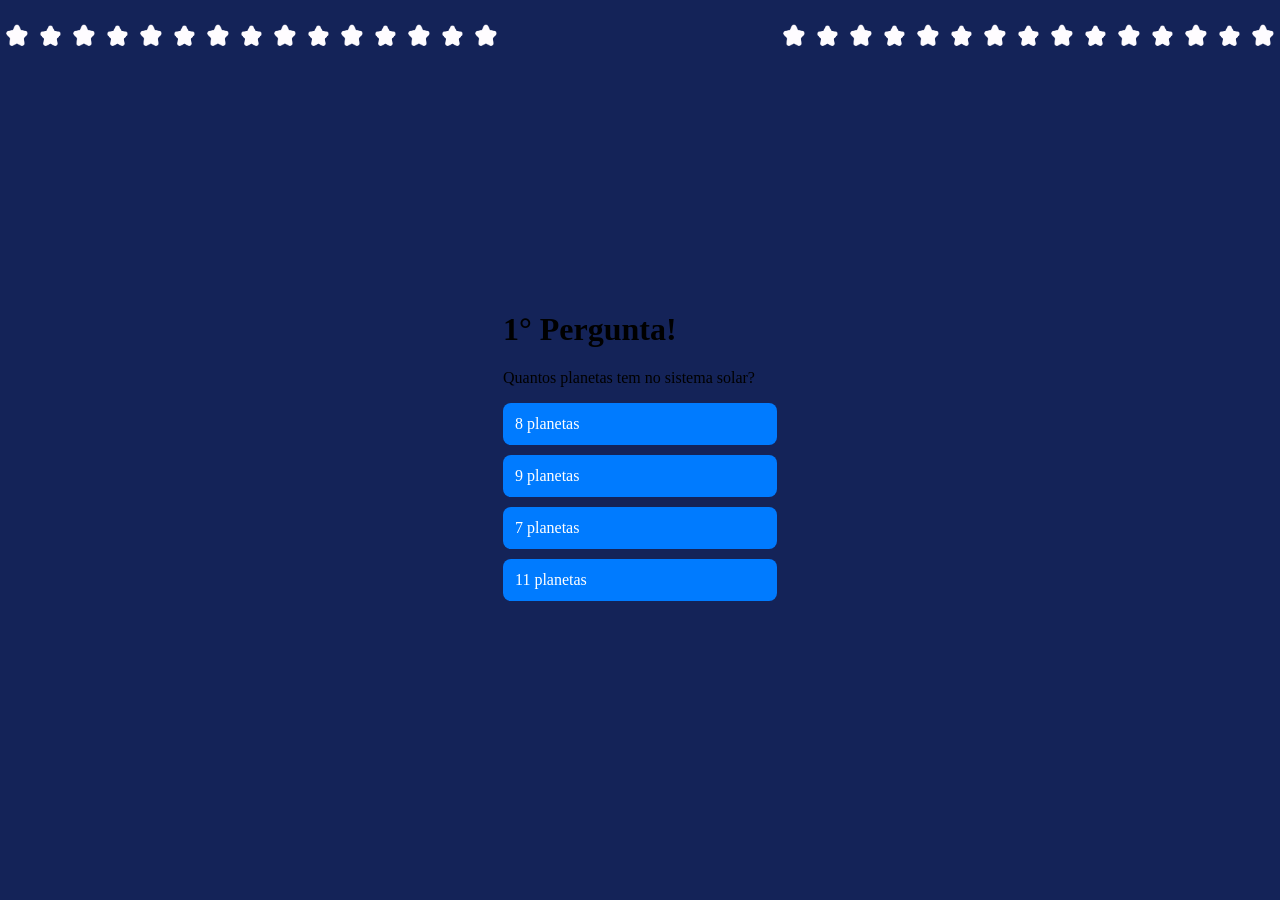
<file: facil1.html>
<!DOCTYPE html>
<html lang="pt-br">
<head>
    <meta charset="UTF-8">
    <meta name="viewport" content="width=device-width, initial-scale=1.0">
    <title>Quiz Astrônomia</title>
    <link rel="stylesheet" href="style.css">
</head>
<body>
         <div class="container">
        <span class="icone" style="--i: 30;"></span>
        <span class="icone" style="--i: 39;"></span>
        <span class="icone" style="--i: 27;"></span>
        <span class="icone" style="--i: 22;"></span>
        <span class="icone" style="--i: 41;"></span>
        <span class="icone" style="--i: 28;"></span>
        <span class="icone" style="--i: 35;"></span>
        <span class="icone" style="--i: 50;"></span>
        <span class="icone" style="--i: 25;"></span>
        <span class="icone" style="--i: 21;"></span>
        <span class="icone" style="--i: 20;"></span>
        <span class="icone" style="--i: 26;"></span>
        <span class="icone" style="--i: 40;"></span>
        <span class="icone" style="--i: 26;"></span>
        <span class="icone" style="--i: 23;"></span>

    </div>
    <div>
        <form>
            <h1>1° Pergunta!</h1>
            <p id="pergunta">Quantos planetas tem no sistema solar?</p>

            <label class="pergunta">8 planetas</label>
            <input type="radio" name="certo" id="resposta1" value="certo">
        

            <label class="pergunta">9 planetas</label>
            <input type="radio" name="errado" id="resposta2" value="errado">

            <label class="pergunta">7 planetas</label>
            <input type="radio" name="errado" id="resposta3" value="errado">

            <label class="pergunta">11 planetas</label>
            <input type="radio" name="errado" id="resposta4" value="errado">
        </form>
        <!-- <button id="resposta1" onclick="responder(this)" value="certo"> 8 planetas</button>
    
        <button class="botaoerrado" onclick="responder(this)" id="resposta2" value="errado">  9 planetas</button>
    
        <button class="botaoerrado" onclick="responder(this)" id="resposta3" value="errado"> 7 planetas</button>
    
        <button class="botaoerrado" onclick="responder(this)" id="resposta4" value="errado"> 11 planetas</button>

        <button class="botaopassar" id="botaoPassar"> Passar </button> -->
    </div>
<div id="resultado"></div>

<script>
    function verificarResposta(event) {
        event.preventDefault();
        const form = document.getElementById("quiz-form");
        const resposta = form.resposta.value;
        const resultado = document.getElementById("resultado");

        if (!resposta) {
            resultado.innerText = "Por favor, selecione uma opção.";
            return false;
        }

        if (resposta == "true") {
            resultado.innerText = "Resposta correta!";
            resultado.style.color = "green";
        } else {
            resultado.innerText = "Resposta incorreta.";
            resultado.style.color = "red";
        }

        // Impede novo envio
        const radios = form.querySelectorAll('input[type="radio"]');
        for (const radio of radios) {
            radio.disabled = true;
        }
        form.querySelector('#submit-btn').disabled = true;

        return false;
    }
</script>


    <div class="container">
        <span class="icone" style="--i: 59;"></span>
        <span class="icone" style="--i: 34;"></span>
        <span class="icone" style="--i: 30;"></span>
        <span class="icone" style="--i: 21;"></span>
        <span class="icone" style="--i: 49;"></span>
        <span class="icone" style="--i: 52;"></span>
        <span class="icone" style="--i: 27;"></span>
        <span class="icone" style="--i: 41;"></span>
        <span class="icone" style="--i: 48;"></span>
        <span class="icone" style="--i: 30;"></span>
        <span class="icone" style="--i: 27;"></span>
        <span class="icone" style="--i: 29;"></span>
        <span class="icone" style="--i: 50;"></span>
        <span class="icone" style="--i: 36;"></span>
        <span class="icone" style="--i: 29;"></span>

    </div>
    <script src="facil.js"></script>
</body>
</html>
</file>
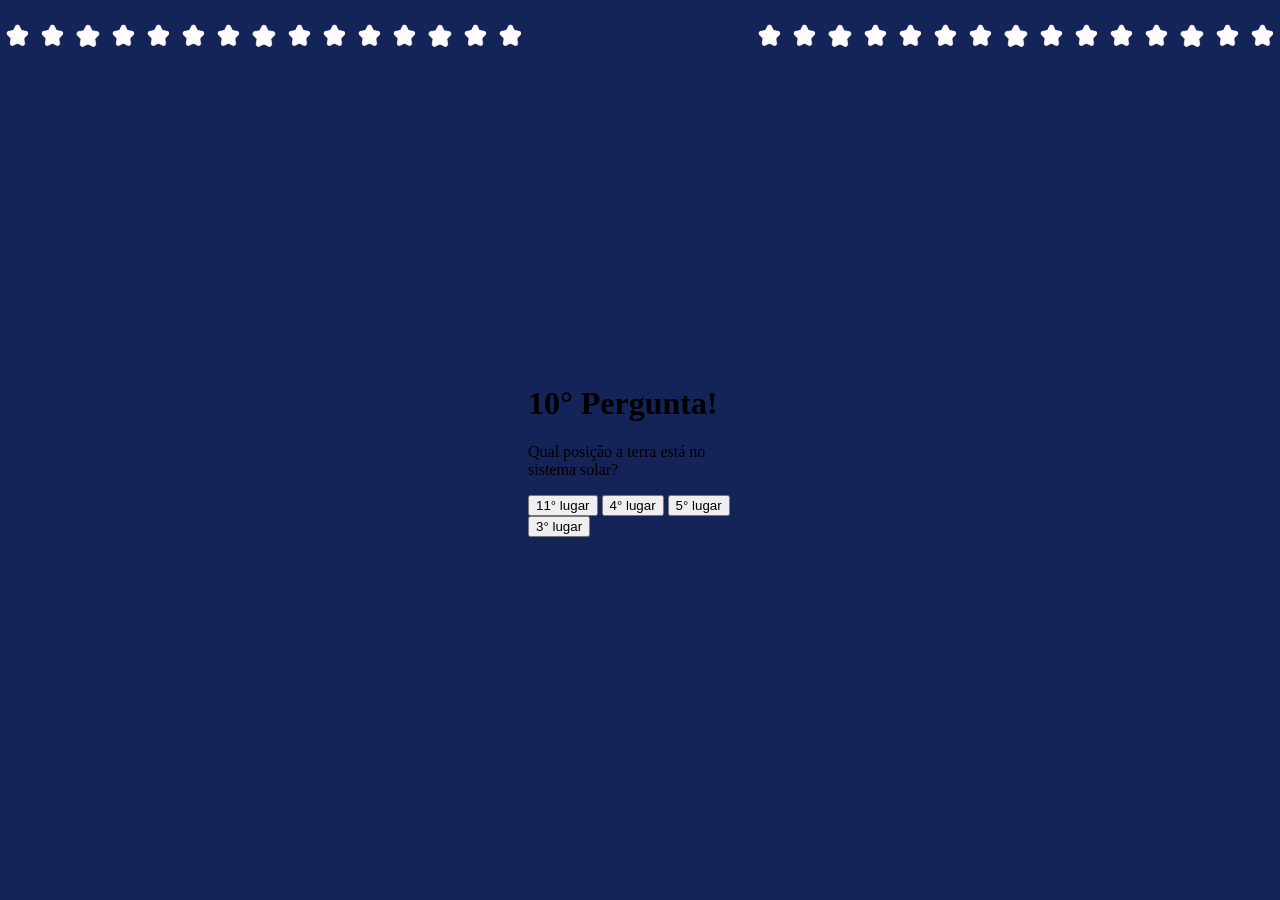
<file: facil10.html>
<!DOCTYPE html>
<html lang="pt-br">
<head>
    <meta charset="UTF-8">
    <meta name="viewport" content="width=device-width, initial-scale=1.0">
    <title>Quiz Astrônomia</title>
    <link rel="stylesheet" href="style.css">
</head>
<body>
         <div class="container">
        <span class="icone" style="--i: 30;"></span>
        <span class="icone" style="--i: 39;"></span>
        <span class="icone" style="--i: 27;"></span>
        <span class="icone" style="--i: 22;"></span>
        <span class="icone" style="--i: 41;"></span>
        <span class="icone" style="--i: 28;"></span>
        <span class="icone" style="--i: 35;"></span>
        <span class="icone" style="--i: 50;"></span>
        <span class="icone" style="--i: 25;"></span>
        <span class="icone" style="--i: 21;"></span>
        <span class="icone" style="--i: 20;"></span>
        <span class="icone" style="--i: 26;"></span>
        <span class="icone" style="--i: 40;"></span>
        <span class="icone" style="--i: 26;"></span>
        <span class="icone" style="--i: 23;"></span>

    </div>
    <div class="perguntas">
        <h1>10° Pergunta!</h1>
        <p>Qual posição a terra está no sistema solar?</p>
    
        <button class="botaoerrado">  11° lugar</button>
    
        <button class="botaoerrado"> 4° lugar</button>
    
        <button class="botaoerrado"> 5° lugar</button>

        <button  id="botaocerto" onclick="passar()">  3° lugar</button>


    </div>
    <div class="container">
        <span class="icone" style="--i: 59;"></span>
        <span class="icone" style="--i: 34;"></span>
        <span class="icone" style="--i: 30;"></span>
        <span class="icone" style="--i: 21;"></span>
        <span class="icone" style="--i: 49;"></span>
        <span class="icone" style="--i: 52;"></span>
        <span class="icone" style="--i: 27;"></span>
        <span class="icone" style="--i: 41;"></span>
        <span class="icone" style="--i: 48;"></span>
        <span class="icone" style="--i: 30;"></span>
        <span class="icone" style="--i: 27;"></span>
        <span class="icone" style="--i: 29;"></span>
        <span class="icone" style="--i: 50;"></span>
        <span class="icone" style="--i: 36;"></span>
        <span class="icone" style="--i: 29;"></span>

    </div>
    <script src="facil.js"></script>
</body>
</html>
</file>
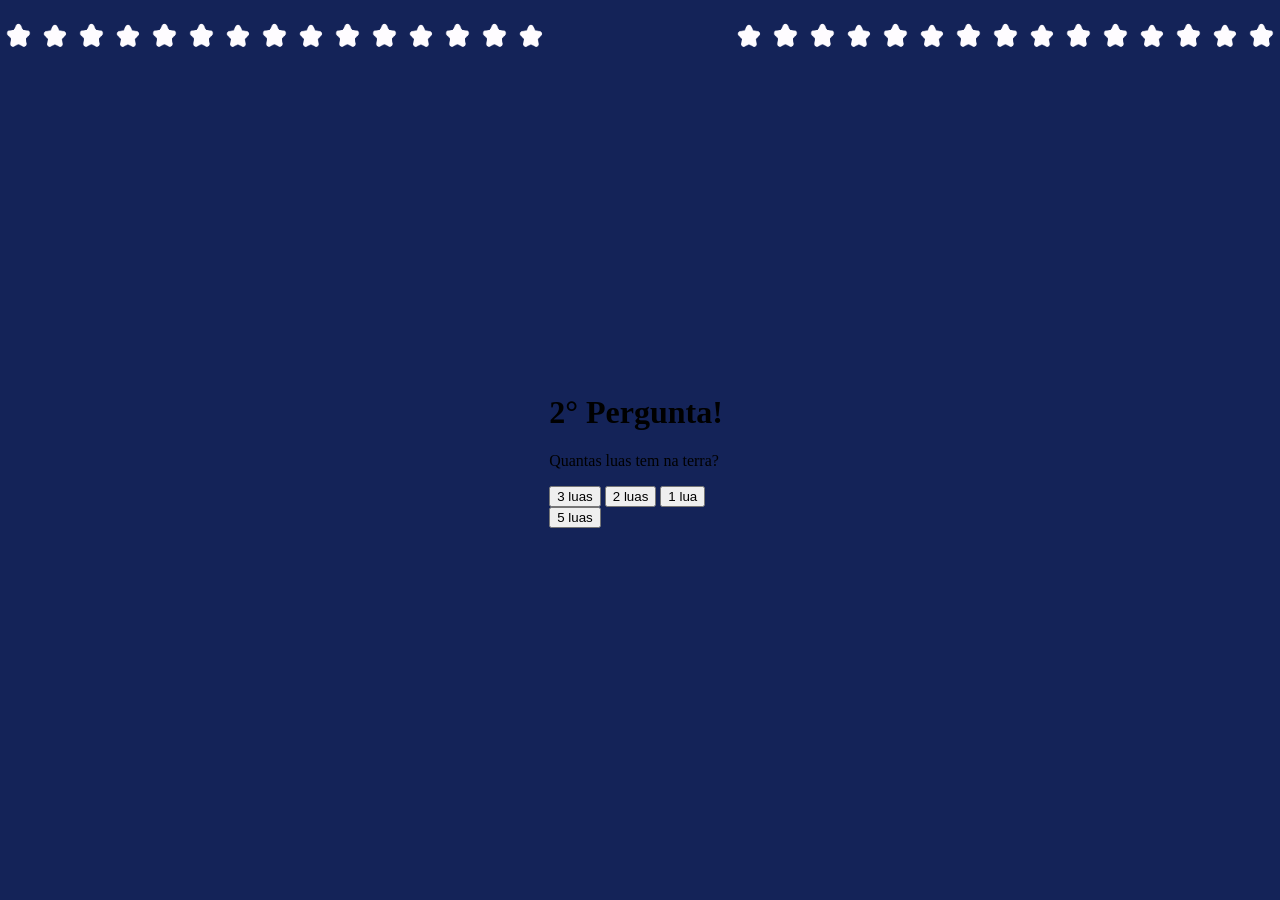
<file: facil2.html>
<!DOCTYPE html>
<html lang="pt-br">
<head>
    <meta charset="UTF-8">
    <meta name="viewport" content="width=device-width, initial-scale=1.0">
    <title>Quiz Astrônomia</title>
    <link rel="stylesheet" href="style.css">
</head>
<body>
         <div class="container">
        <span class="icone" style="--i: 30;"></span>
        <span class="icone" style="--i: 39;"></span>
        <span class="icone" style="--i: 27;"></span>
        <span class="icone" style="--i: 22;"></span>
        <span class="icone" style="--i: 41;"></span>
        <span class="icone" style="--i: 28;"></span>
        <span class="icone" style="--i: 35;"></span>
        <span class="icone" style="--i: 50;"></span>
        <span class="icone" style="--i: 25;"></span>
        <span class="icone" style="--i: 21;"></span>
        <span class="icone" style="--i: 20;"></span>
        <span class="icone" style="--i: 26;"></span>
        <span class="icone" style="--i: 40;"></span>
        <span class="icone" style="--i: 26;"></span>
        <span class="icone" style="--i: 23;"></span>

    </div>
    <div class="perguntas">
        <h1>2° Pergunta!</h1>
        <p>Quantas luas tem na terra?</p>
    
        <button class="botaoerrado"> 3 luas</button>
    
        <button class="botaoerrado">  2 luas</button>
    
        <button id="botaocerto" onclick="passar()"> 1 lua</button>
    
        <button class="botaoerrado"> 5 luas</button>


    </div>
    <div class="container">
        <span class="icone" style="--i: 59;"></span>
        <span class="icone" style="--i: 34;"></span>
        <span class="icone" style="--i: 30;"></span>
        <span class="icone" style="--i: 21;"></span>
        <span class="icone" style="--i: 49;"></span>
        <span class="icone" style="--i: 52;"></span>
        <span class="icone" style="--i: 27;"></span>
        <span class="icone" style="--i: 41;"></span>
        <span class="icone" style="--i: 48;"></span>
        <span class="icone" style="--i: 30;"></span>
        <span class="icone" style="--i: 27;"></span>
        <span class="icone" style="--i: 29;"></span>
        <span class="icone" style="--i: 50;"></span>
        <span class="icone" style="--i: 36;"></span>
        <span class="icone" style="--i: 29;"></span>

    </div>
    <script src="facil.js"></script>
</body>
</html>
</file>
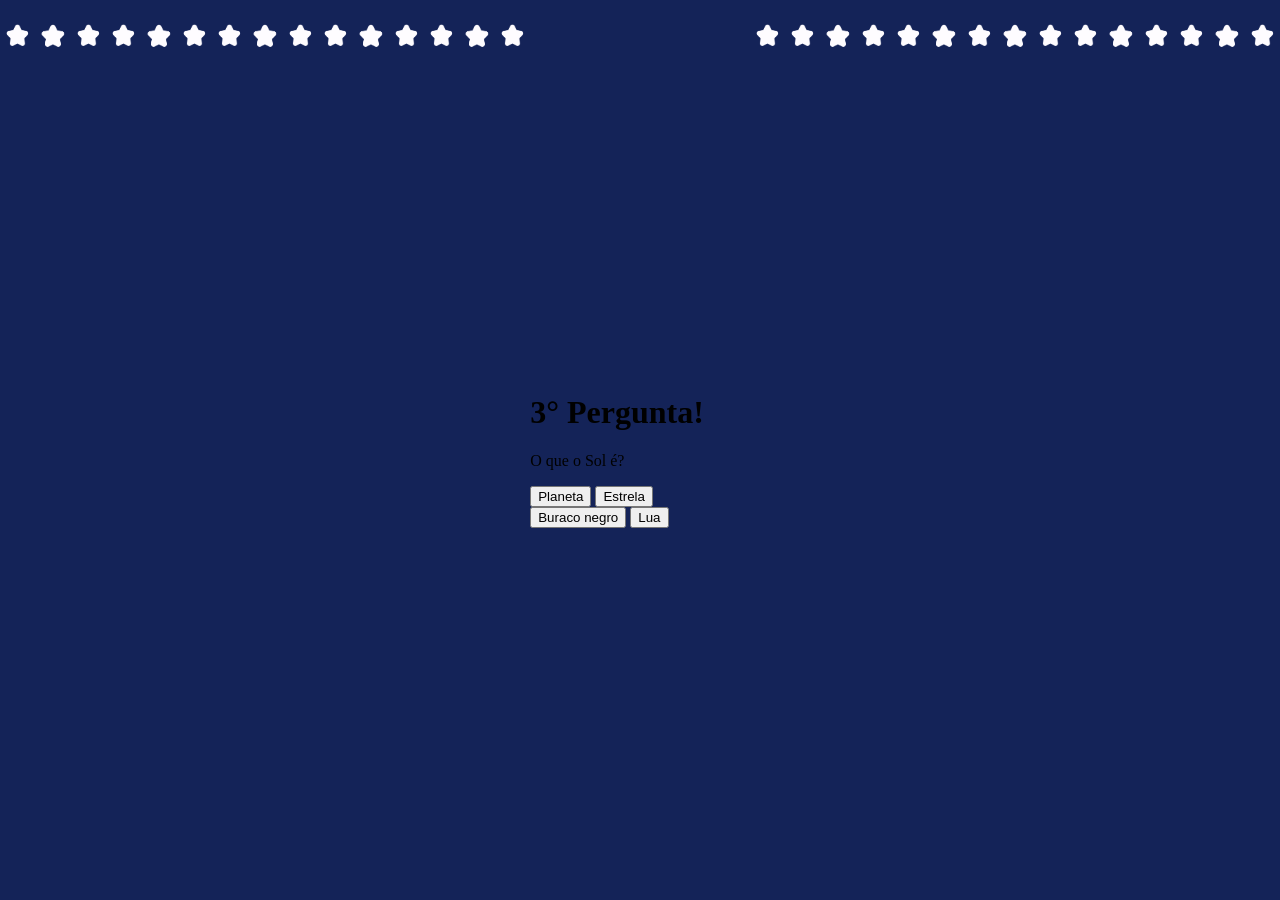
<file: facil3.html>
<!DOCTYPE html>
<html lang="pt-br">
<head>
    <meta charset="UTF-8">
    <meta name="viewport" content="width=device-width, initial-scale=1.0">
    <title>Quiz Astrônomia</title>
    <link rel="stylesheet" href="style.css">
</head>
<body>
         <div class="container">
        <span class="icone" style="--i: 30;"></span>
        <span class="icone" style="--i: 39;"></span>
        <span class="icone" style="--i: 27;"></span>
        <span class="icone" style="--i: 22;"></span>
        <span class="icone" style="--i: 41;"></span>
        <span class="icone" style="--i: 28;"></span>
        <span class="icone" style="--i: 35;"></span>
        <span class="icone" style="--i: 50;"></span>
        <span class="icone" style="--i: 25;"></span>
        <span class="icone" style="--i: 21;"></span>
        <span class="icone" style="--i: 20;"></span>
        <span class="icone" style="--i: 26;"></span>
        <span class="icone" style="--i: 40;"></span>
        <span class="icone" style="--i: 26;"></span>
        <span class="icone" style="--i: 23;"></span>

    </div>
    <div class="perguntas">
        <h1>3° Pergunta!</h1>
        <p>O que o Sol é?</p>
    
        <button class="botaoerrado" > Planeta </button>
    
        <button  id="botaocerto" onclick="passar()"> Estrela</button>
    
        <button class="botaoerrado">  Buraco negro</button>
    
        <button class="botaoerrado"> Lua</button>


    </div>
    <div class="container">
        <span class="icone" style="--i: 59;"></span>
        <span class="icone" style="--i: 34;"></span>
        <span class="icone" style="--i: 30;"></span>
        <span class="icone" style="--i: 21;"></span>
        <span class="icone" style="--i: 49;"></span>
        <span class="icone" style="--i: 52;"></span>
        <span class="icone" style="--i: 27;"></span>
        <span class="icone" style="--i: 41;"></span>
        <span class="icone" style="--i: 48;"></span>
        <span class="icone" style="--i: 30;"></span>
        <span class="icone" style="--i: 27;"></span>
        <span class="icone" style="--i: 29;"></span>
        <span class="icone" style="--i: 50;"></span>
        <span class="icone" style="--i: 36;"></span>
        <span class="icone" style="--i: 29;"></span>

    </div>
    <script src="facil.js"></script>
</body>
</html>
</file>
<file: style.css>
body{
    display: flex;
    justify-content: center;
    align-items: center;
    height: auto;
     background-color: rgb(20, 35, 88);
    margin: 0;
    font-family: Georgia, 'Times New Roman', Times, serif;
}
     
  

.container{
    width: 50%;
    height: 100vh;
    overflow: hidden;
    display: flex;
}

.icone{
    width: 70px;
    height: 70px;
    background-image: url(estrela.png);
    background-size: contain;
    background-position: center;
    background-repeat: no-repeat;
    animation: anima 5s linear infinite;
    animation-duration: calc(300s/ var(--i));
}

@keyframes anima {
    0%{
        transform: translateY(100vh) scale(0) rotate(0deg);
    }
    100%{
        transform: translateY(-10vh) scale(1) rotate(360deg);
    }
}

.menu{
    background-color: rgb(248, 247, 250);
    padding: 70px;
    border-radius: 10px;
    text-align: center;
    box-shadow: 0 10px rgba(0, 0, 0, 0.3);
    width: 500px;
    height: 600px;
    font-size:27px;
    

}

.menu label{
    border-radius: 6px;
    width: calc(100% - 100px);
    margin: 20px;
    padding: 20px;
    border: none;
    cursor: pointer;
    color: white;
    background-color: #282070;
    font-size: 23px;
    font-family: Georgia, 'Times New Roman', Times, serif;

}
.menu label:hover {
    background-color: #3c3ca9;
    transform: scale(1.05);
    box-shadow: 5px 5px 8px rgba(14, 5, 5, 0.81);
}

/* .perguntas{
    background-color: rgb(248, 247, 250);
    padding: 1px;
    border-radius: 10px;
    text-align: center;
    box-shadow: 0 10px rgba(0, 0, 0, 0.3);
    width: 600px;
    height: 650px;
    font-size:27px;
    

}

.perguntas label{
    border-radius:6px ;
    width:20px;
    margin:10px ;
    padding: ;
    border: none;
    cursor: pointer;
    color: white;
    background-color: #202f70;
    font-size: 23px;
    font-family: Georgia, 'Times New Roman', Times, serif;
    flex-direction: column;
    justify-content: space-evenly;
}
.perguntas label:hover {
    background-color: #3c3ca9;
    transform: scale(1.05);
    box-shadow: 5px 5px 8px rgba(14, 5, 5, 0.81);
}

.botaoerrado:active{
    background-color: brown;
    
}

input[type=radio]{
    display: none;
} */

.pergunta{
    display: block;
    margin: 10px auto;
    width: 250px;
    background-color: #007BFF;
    color: white;
    padding: 12px;
    border-radius: 8px;
    cursor: pointer;
    font-size: 16px;
    transition: background-color 0.3s;
}


.pergunta:hover {
    background-color: #0056b3;
}

input[type="radio"] {
    display: none;
}

#submit-btn {
    margin-top: 20px;
    padding: 10px 20px;
    font-size: 16px;
    cursor: pointer;
}

#resultado {
    margin-top: 20px;
    font-size: 18px;
    font-weight: bold;
}
</file>
